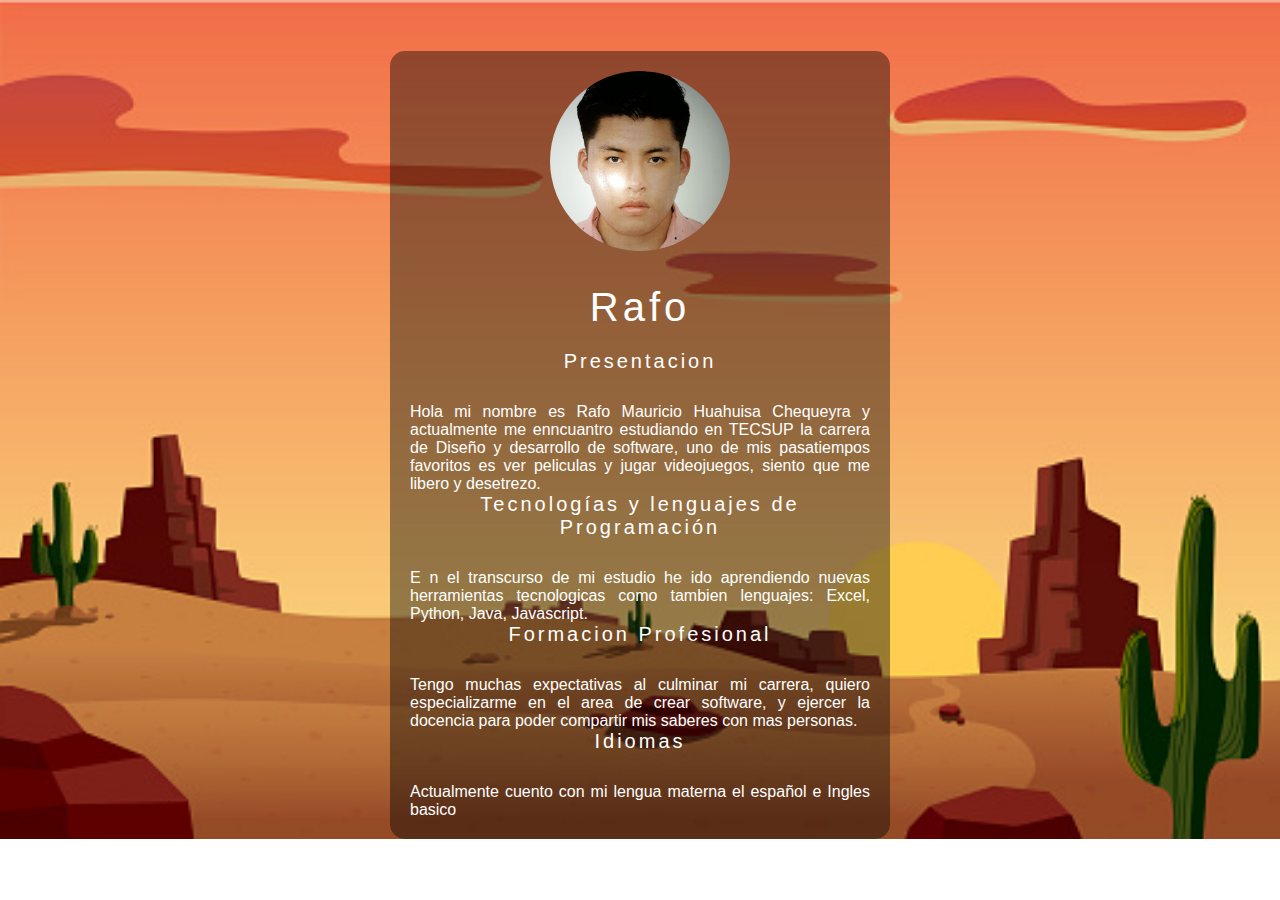
<file: tarea2/index.html>
<!DOCTYPE html>
<html lang="en">
<head>
  <meta charset="UTF-8">
  <meta name="viewport" content="width=device-width, initial-scale=1.0">
  <meta http-equiv="X-UA-Compatible" content="ie=edge">
  <link rel="stylesheet" href="https://stackpath.bootstrapcdn.com/font-awesome/4.7.0/css/font-awesome.min.css">
  <title>Mi Presentacion Personal</title>
  <link rel="stylesheet" href="style.css">
</head>
<body>
  <section class="box">
    <img src="img/rafo.jpg" width="180" alt="" class="box-img">
    <h1>Rafo </h1>
    <h2>Presentacion</h2>
    <p>Hola mi nombre es Rafo Mauricio Huahuisa Chequeyra y actualmente me enncuantro estudiando en TECSUP la carrera de Diseño y desarrollo de software,
       uno de mis pasatiempos favoritos es ver peliculas y jugar videojuegos, siento que me libero y desetrezo.</p>


    <h3>Tecnologías y lenguajes de Programación</h3>
    <p>E n el transcurso de mi estudio he ido aprendiendo nuevas herramientas tecnologicas como tambien lenguajes: Excel, Python, Java, Javascript. </p>
    
    <h4>Formacion Profesional</h4>
    <p>Tengo muchas expectativas al culminar mi carrera, quiero especializarme en el area de crear software, y ejercer la docencia para poder compartir mis saberes con mas personas. </p>
     
    <h5>Idiomas</h5>
    <p>Actualmente cuento con mi lengua materna el español e Ingles basico</p>
</body>

</html>
</file>
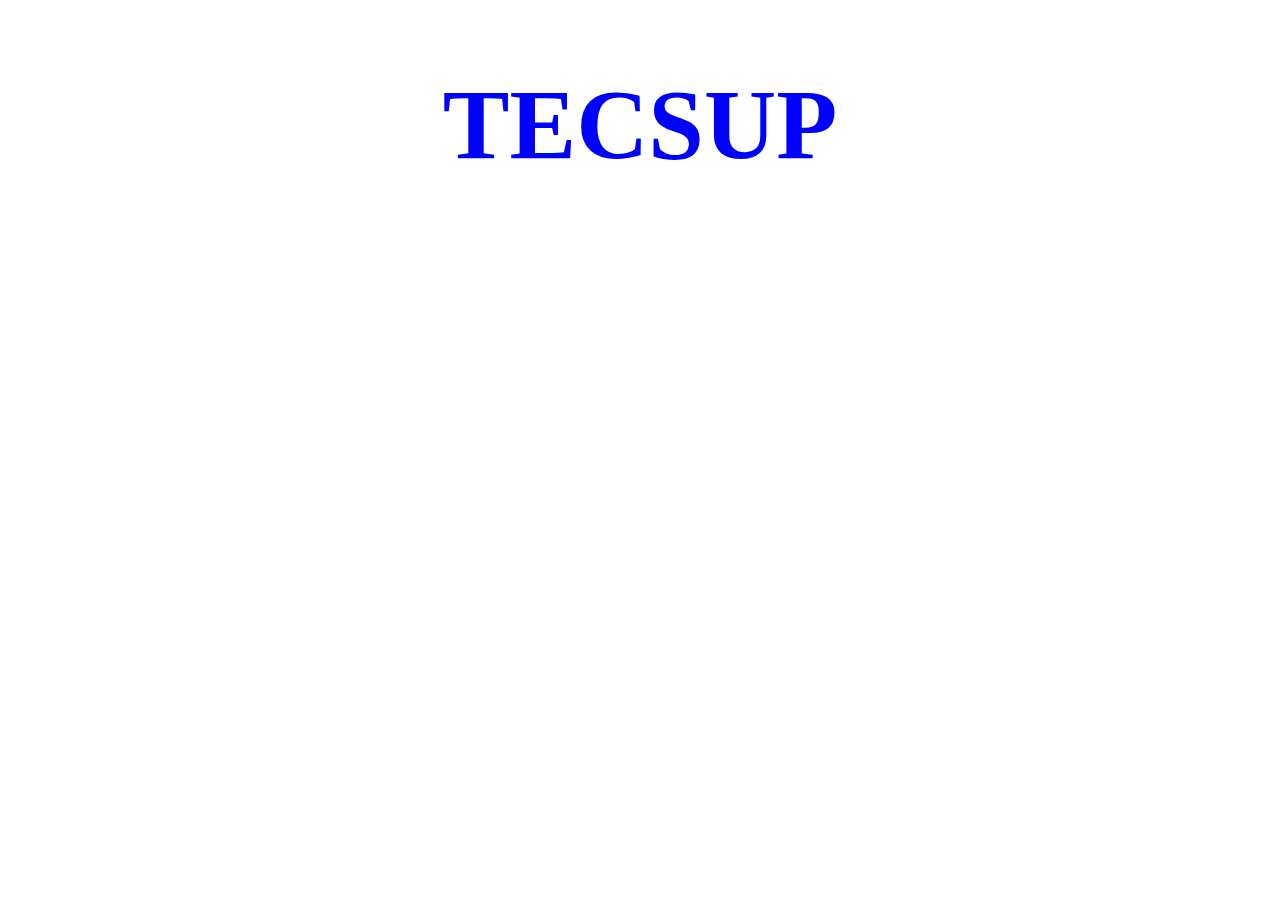
<file: actividad1 (1).html>
<!DOCTYPE html>
<html lang="en">
<head>
    <meta charset="UTF-8">
    <meta http-equiv="X-UA-Compatible" content="IE=edge">
    <meta name="viewport" content="width=device-width, initial-scale=1.0">
    <title>Introduccion a CSS</title>
</head>
<body>
    <h1 style="color: blue; text-align: center; font-size: 100px">TECSUP</h1> </h1>
</body>
</html>
</file>
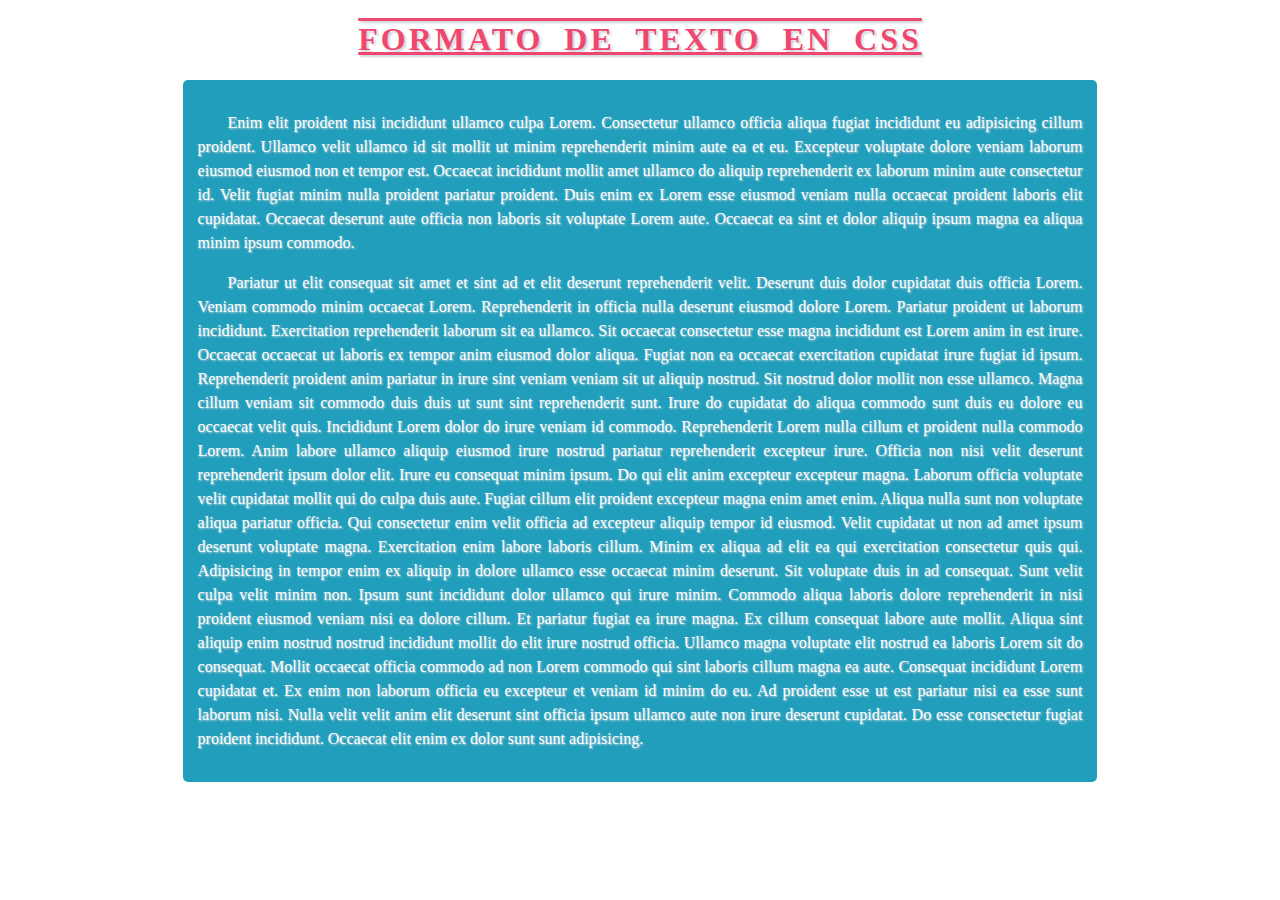
<file: actividad10 (1).html>
<!DOCTYPE html>
<html lang="en">
<head>
    <meta charset="UTF-8">
    <meta http-equiv="X-UA-Compatible" content="IE=edge">
    <meta name="viewport" content="width=device-width, initial-scale=1.0">
    <title>Formato de texto con CSS</title>
    <link href="css/estilos10.css" rel ="stylesheet"/>
</head>
<body>
    <h1>Formato de texto en CSS</h1>
    <div class="caja">
        <p class="texto">
            Enim elit proident nisi incididunt ullamco culpa Lorem. Consectetur ullamco officia aliqua fugiat incididunt eu adipisicing cillum proident. Ullamco velit ullamco id sit mollit ut minim reprehenderit minim aute ea et eu.

Excepteur voluptate dolore veniam laborum eiusmod eiusmod non et tempor est. Occaecat incididunt mollit amet ullamco do aliquip reprehenderit ex laborum minim aute consectetur id. Velit fugiat minim nulla proident pariatur proident. Duis enim ex Lorem esse eiusmod veniam nulla occaecat proident laboris elit cupidatat. Occaecat deserunt aute officia non laboris sit voluptate Lorem aute. Occaecat ea sint et dolor aliquip ipsum magna ea aliqua minim ipsum commodo.

        </p>
        <p class="texto">
            Pariatur ut elit consequat sit amet et sint ad et elit deserunt reprehenderit velit. Deserunt duis dolor cupidatat duis officia Lorem. Veniam commodo minim occaecat Lorem. Reprehenderit in officia nulla deserunt eiusmod dolore Lorem.

Pariatur proident ut laborum incididunt. Exercitation reprehenderit laborum sit ea ullamco. Sit occaecat consectetur esse magna incididunt est Lorem anim in est irure. Occaecat occaecat ut laboris ex tempor anim eiusmod dolor aliqua. Fugiat non ea occaecat exercitation cupidatat irure fugiat id ipsum. Reprehenderit proident anim pariatur in irure sint veniam veniam sit ut aliquip nostrud. Sit nostrud dolor mollit non esse ullamco.

Magna cillum veniam sit commodo duis duis ut sunt sint reprehenderit sunt. Irure do cupidatat do aliqua commodo sunt duis eu dolore eu occaecat velit quis. Incididunt Lorem dolor do irure veniam id commodo. Reprehenderit Lorem nulla cillum et proident nulla commodo Lorem. Anim labore ullamco aliquip eiusmod irure nostrud pariatur reprehenderit excepteur irure.

Officia non nisi velit deserunt reprehenderit ipsum dolor elit. Irure eu consequat minim ipsum. Do qui elit anim excepteur excepteur magna. Laborum officia voluptate velit cupidatat mollit qui do culpa duis aute. Fugiat cillum elit proident excepteur magna enim amet enim. Aliqua nulla sunt non voluptate aliqua pariatur officia. Qui consectetur enim velit officia ad excepteur aliquip tempor id eiusmod.

Velit cupidatat ut non ad amet ipsum deserunt voluptate magna. Exercitation enim labore laboris cillum. Minim ex aliqua ad elit ea qui exercitation consectetur quis qui. Adipisicing in tempor enim ex aliquip in dolore ullamco esse occaecat minim deserunt.

Sit voluptate duis in ad consequat. Sunt velit culpa velit minim non. Ipsum sunt incididunt dolor ullamco qui irure minim. Commodo aliqua laboris dolore reprehenderit in nisi proident eiusmod veniam nisi ea dolore cillum.

Et pariatur fugiat ea irure magna. Ex cillum consequat labore aute mollit. Aliqua sint aliquip enim nostrud nostrud incididunt mollit do elit irure nostrud officia. Ullamco magna voluptate elit nostrud ea laboris Lorem sit do consequat.

Mollit occaecat officia commodo ad non Lorem commodo qui sint laboris cillum magna ea aute. Consequat incididunt Lorem cupidatat et. Ex enim non laborum officia eu excepteur et veniam id minim do eu. Ad proident esse ut est pariatur nisi ea esse sunt laborum nisi. Nulla velit velit anim elit deserunt sint officia ipsum ullamco aute non irure deserunt cupidatat. Do esse consectetur fugiat proident incididunt. Occaecat elit enim ex dolor sunt sunt adipisicing.
        </p>
    </div>
</body>
</html>
</file>
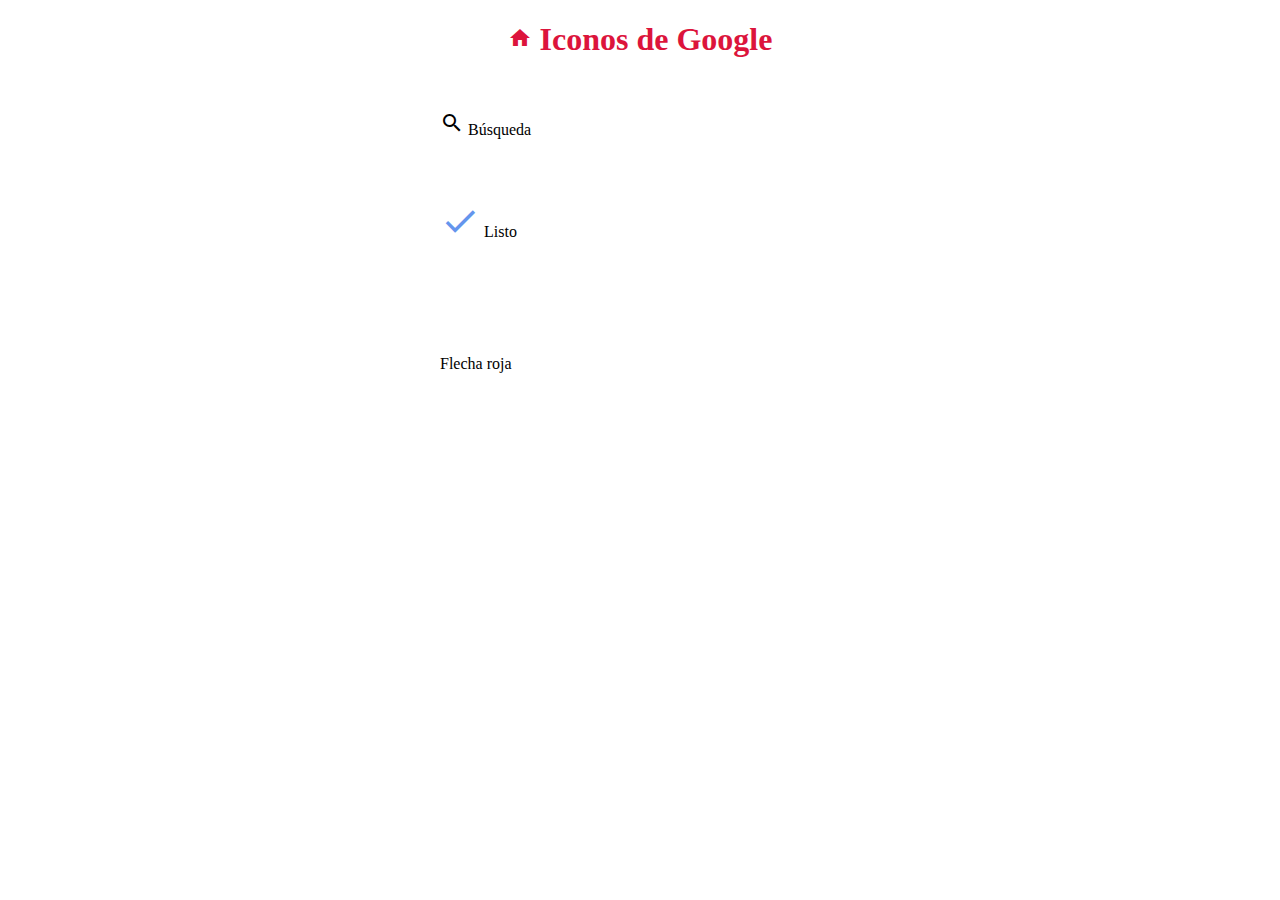
<file: actividad12(1).html>
<!DOCTYPE html>
<html lang="en">
<head>
    <meta charset="UTF-8">
    <meta http-equiv="X-UA-Compatible" content="IE=edge">
    <meta name="viewport" content="width=device-width, initial-scale=1.0">
    <title>Iconos en CSS</title>
    <link href="https://fonts.googleapis.com/icon?family=Material-Icons" rel="stylesheet">
    <link href="css/estilos12.css" rel ="stylesheet"/>
    
</head>
<body>
    <h1>
        <i class="material-icons">home</i>
        Iconos de Google</h1>

    <div>
        <p>
            <i class="material-icons">search</i>
            Búsqueda
        </p>
    </div>

    <div>
        <p>
            <i class="material-icons icono_azul">done</i>
            Listo
        </p>
    </div>

    <div>
        <p>
            <i class="material-icons icono_rojo">arrow_right_alt</i>
            Flecha roja
        </p>
    </div>
</body>
</html>
</file>
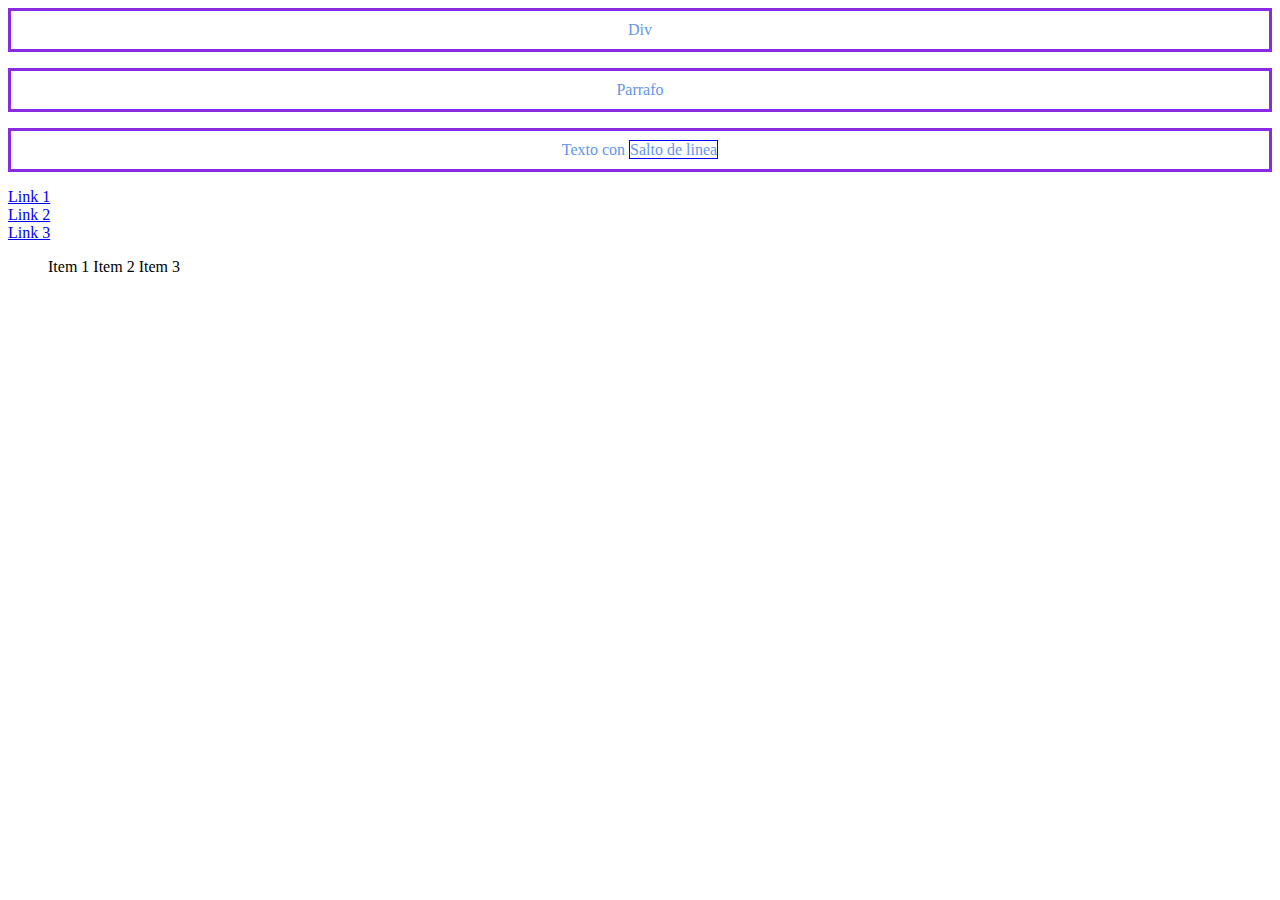
<file: actividad13 (1).html>
<!DOCTYPE html>
<html lang="en">
<head>
    <meta charset="UTF-8">
    <meta http-equiv="X-UA-Compatible" content="IE=edge">
    <meta name="viewport" content="width=device-width, initial-scale=1.0">
    <title>Propiedad Display en CSS</title>
    <link href="css/estilos13.css" rel ="stylesheet"/>
</head>
<body>
    <h1>Titulo</h1>
    <div>Div</div>
    <p>Parrafo</p>

    <p>Texto con <span>Salto de linea </span></p>

    <a href="#">Link 1</a>
    <a href="#">Link 2</a>
    <a href="#">Link 3</a>

    <ul>
        <li>Item 1</li>
        <li>Item 2</li>
        <li>Item 3</li>
    </ul>
    
</body>
</html>
</file>
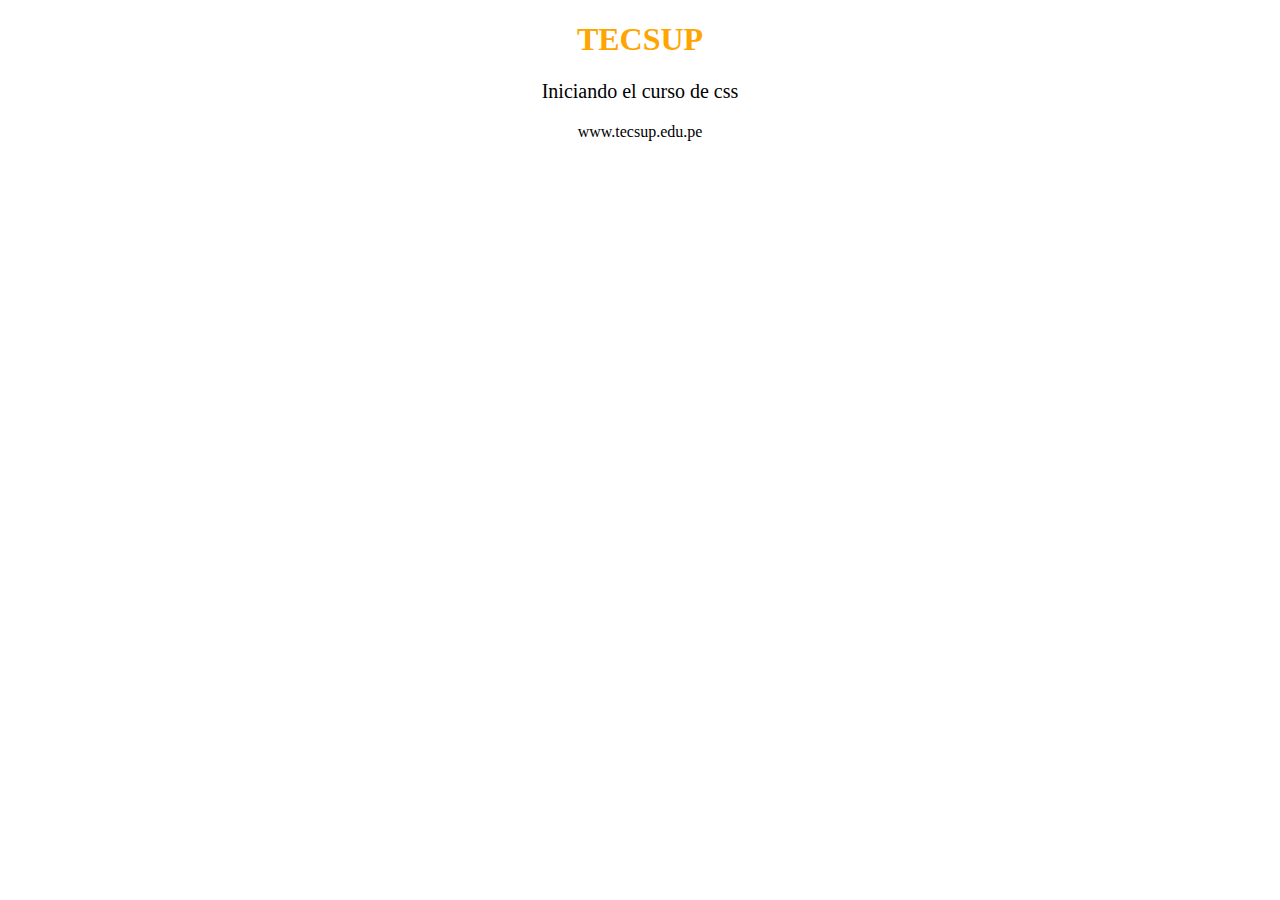
<file: actividad4 (1).html>
<!DOCTYPE html>
<html lang="en">
<head>
    <meta charset="UTF-8">
    <meta http-equiv="X-UA-Compatible" content="IE=edge">
    <meta name="viewport" content="width=device-width, initial-scale=1.0">
    <title>Introduccion a CSS</title>
    <link href="css/estilos4.css" rel ="stylesheet"/>

</head>
<body>
    <h1 id ="titulo">TECSUP</h1>
    <p class="centrar texto_grande">Iniciando el curso de css</p>
    <p class="centrar">www.tecsup.edu.pe</p>
</body>
</html>
</file>
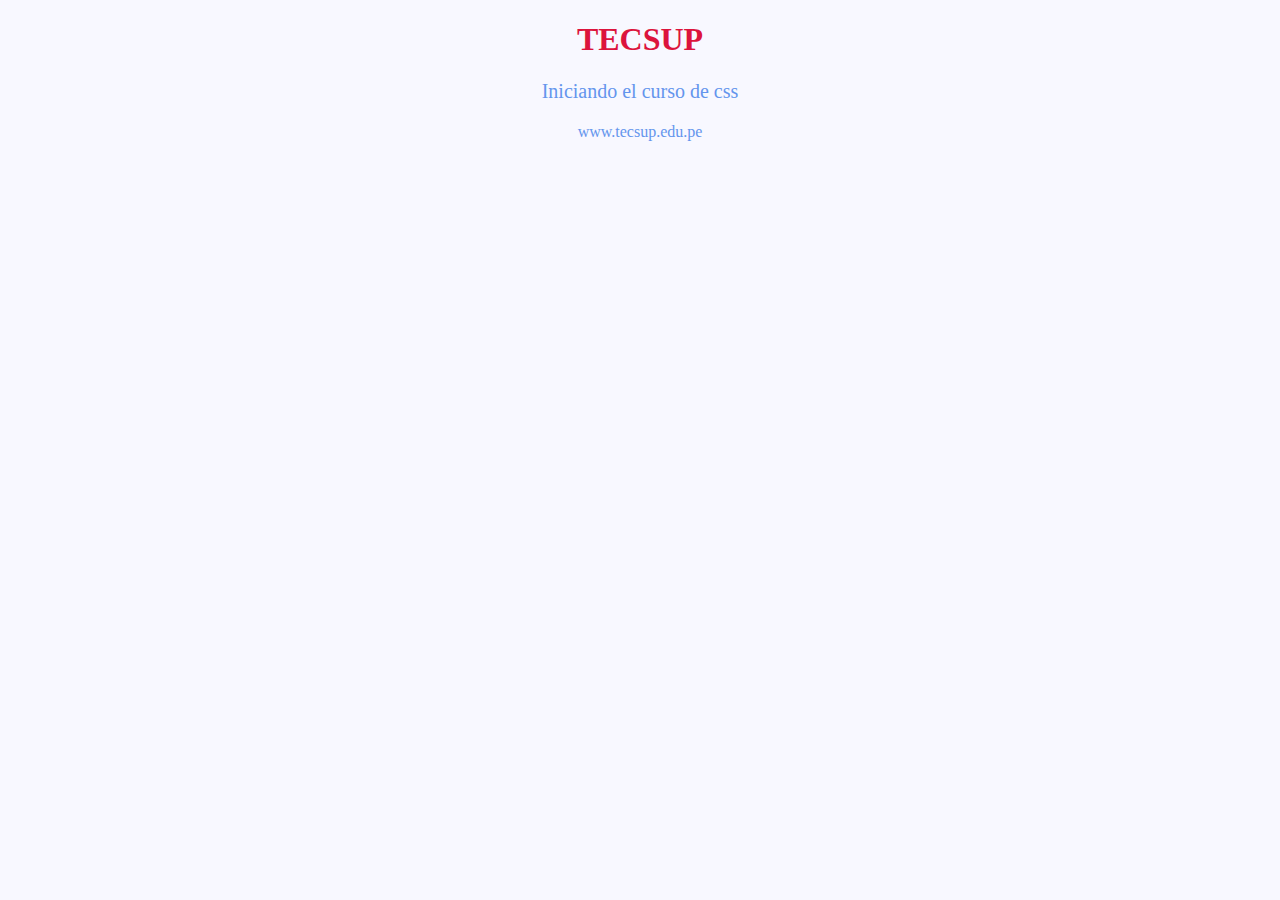
<file: actividad5 (1).html>
<!DOCTYPE html>
<html lang="en">
<head>
    <meta charset="UTF-8">
    <meta http-equiv="X-UA-Compatible" content="IE=edge">
    <meta name="viewport" content="width=device-width, initial-scale=1.0">
    <title>Introduccion a CSS</title>
    <link href="css/estilos5.css" rel ="stylesheet"/>

</head>
<body>
    <h1 id ="titulo">TECSUP</h1>
    <p class="centrar texto_grande">Iniciando el curso de css</p>
    <p class="centrar">www.tecsup.edu.pe</p>
</body>
</html>
</file>
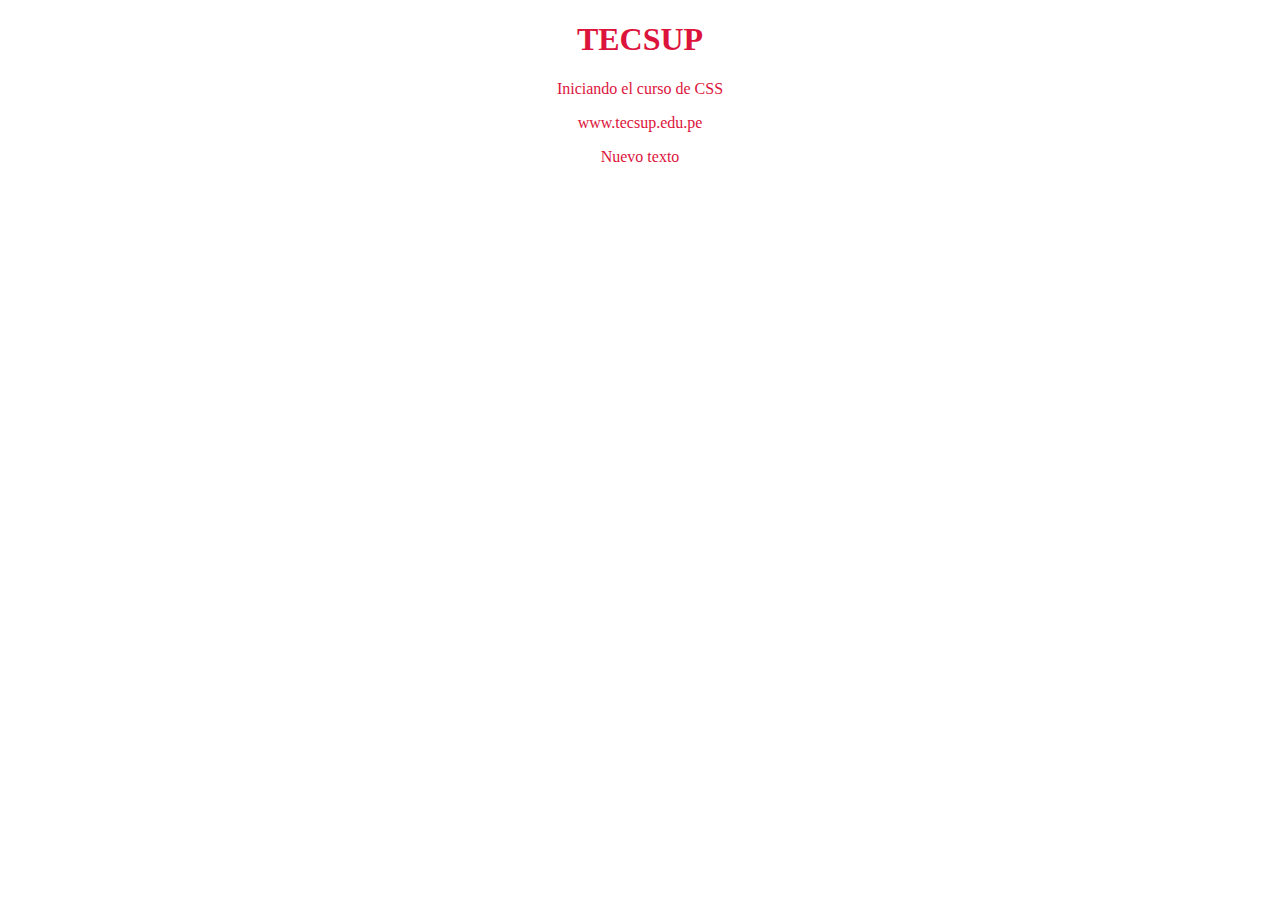
<file: actividad6 (1).html>
<!DOCTYPE html>
<html lang="en">
<head>
    <meta charset="UTF-8">
    <meta http-equiv="X-UA-Compatible" content="IE=edge">
    <meta name="viewport" content="width=device-width, initial-scale=1.0">
    <title>Introduccion a CSS</title>
    <link href="css/estilos6.css" rel ="stylesheet"/>

</head>
<body>
    <h1 id ="titulo">TECSUP</h1>
    <h2 CSS - Cascading style sheets></h2>
    <p>Iniciando el curso de CSS</p>
    <p>www.tecsup.edu.pe</p>
    <div>Nuevo texto</div>
</body>
</html>
</file>
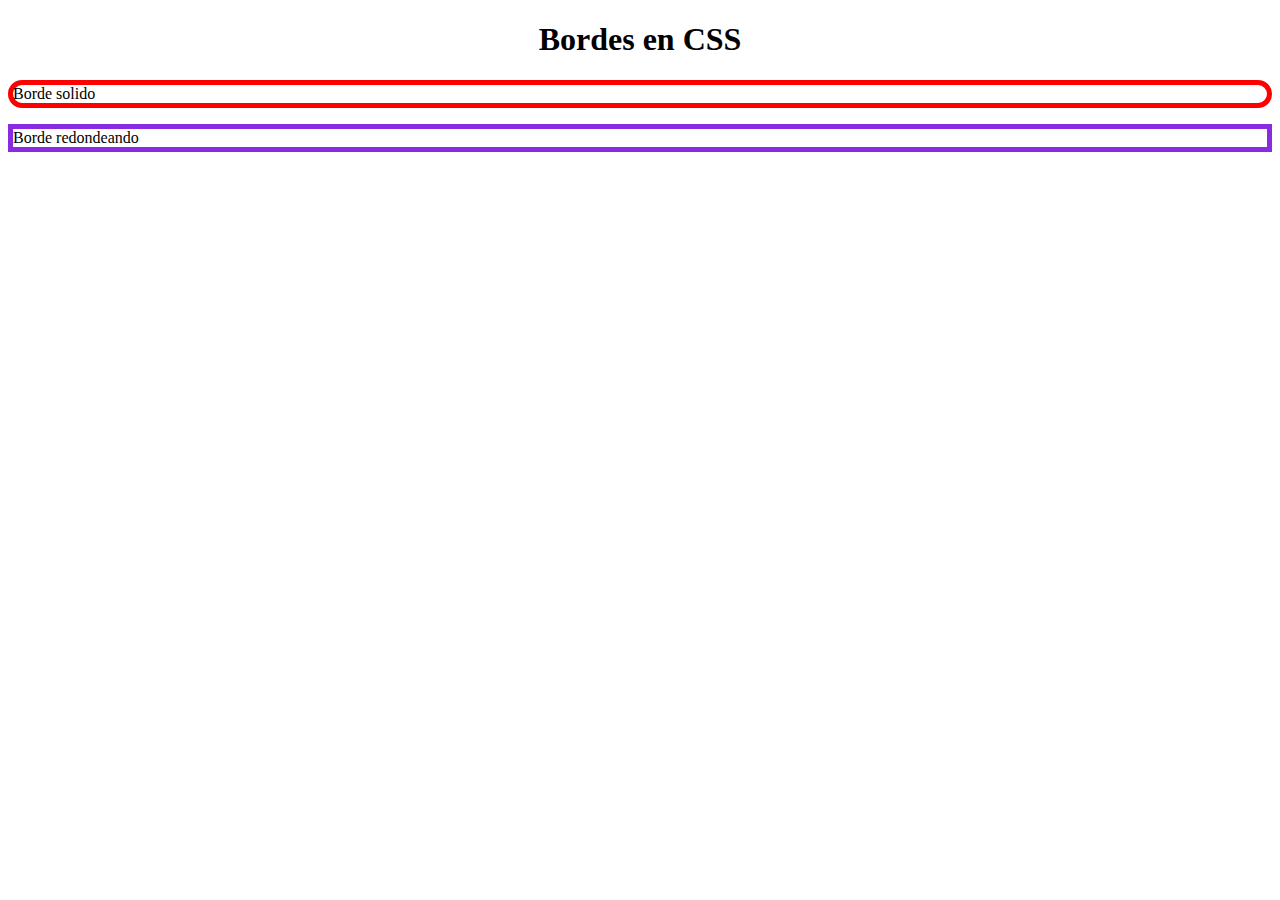
<file: actividad7 (1).html>
<!DOCTYPE html>
<html lang="en">
<head>
    <meta charset="UTF-8">
    <meta http-equiv="X-UA-Compatible" content="IE=edge">
    <meta name="viewport" content="width=device-width, initial-scale=1.0">
    <title>Bordes en CSS</title>
    <link href="css/estilos7.css" rel ="stylesheet"/>
</head>
<body>
    <h1>Bordes en CSS</h1>
    <P class = "solido"> Borde solido</P>
    <p class="redondeado">Borde redondeando</p>
    
</body>
</html>
</file>
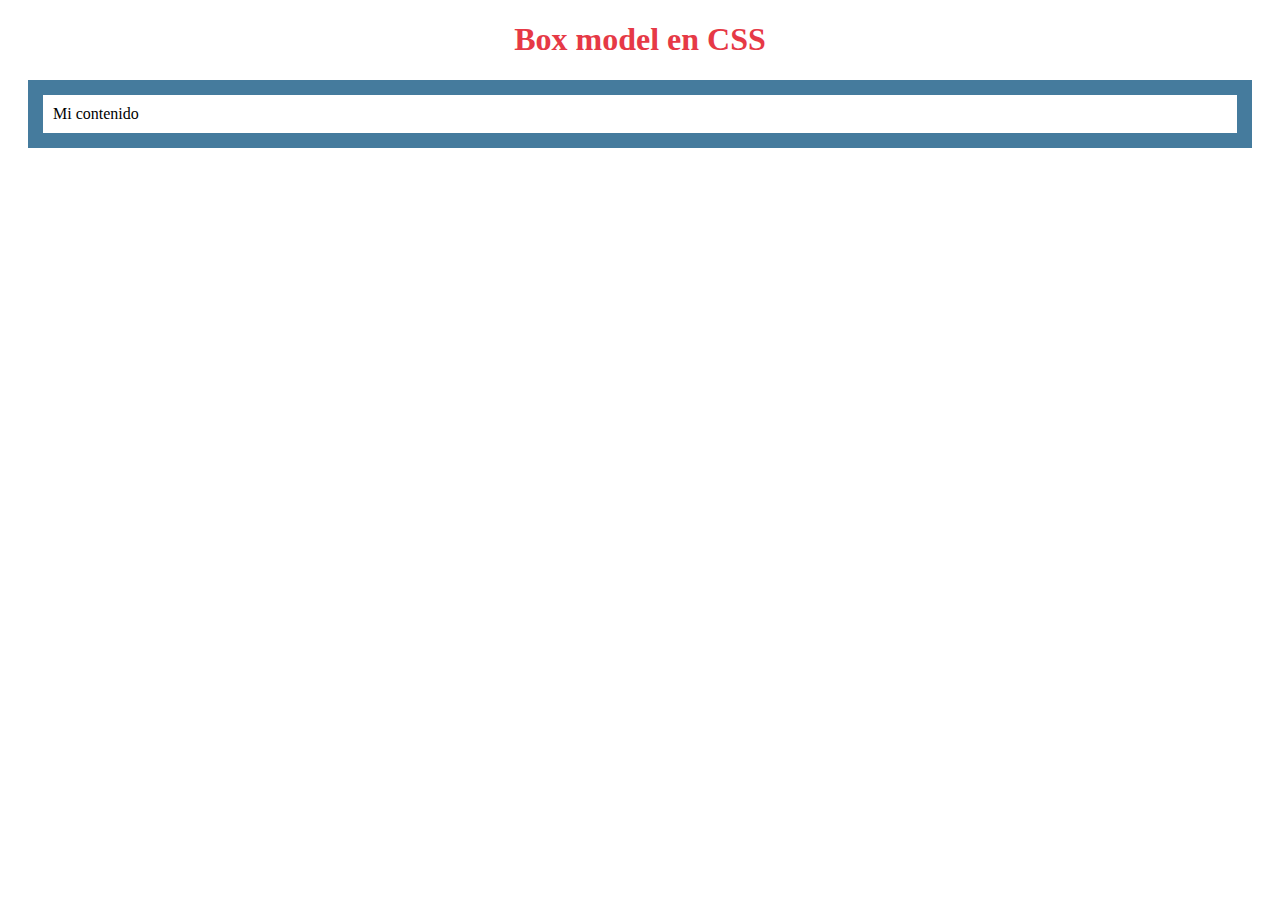
<file: actividad8 (1).html>
<!DOCTYPE html>
<html lang="en">
<head>
    <meta charset="UTF-8">
    <meta http-equiv="X-UA-Compatible" content="IE=edge">
    <meta name="viewport" content="width=device-width, initial-scale=1.0">
    <title>Box model en CSS</title>
    <link href="css/estilos8.css" rel ="stylesheet"/>
</head>
<body>
    <h1>Box model en CSS</h1>
    <div>Mi contenido</div>
    
</body>
</html>
</file>
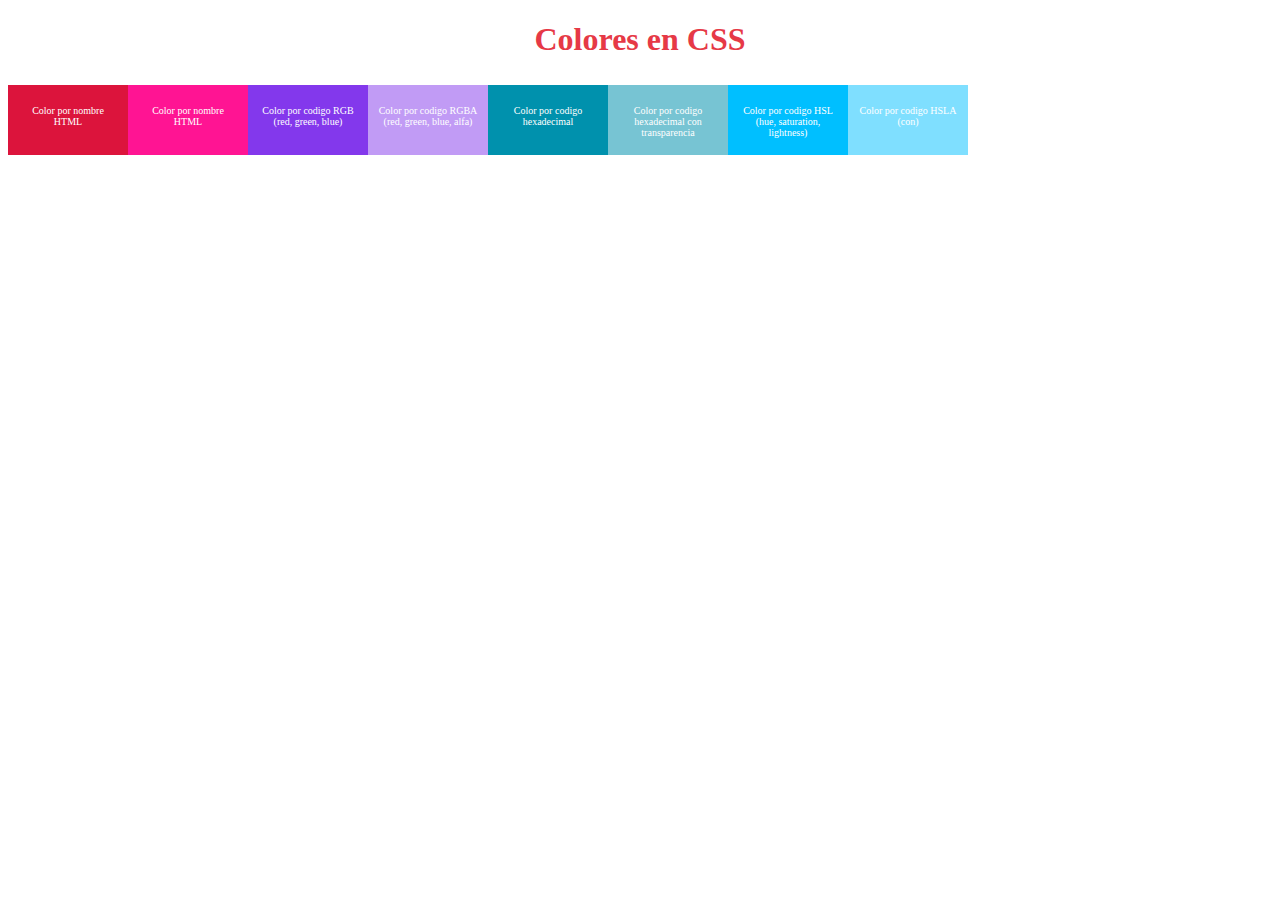
<file: actividad9 (1).html>
<!DOCTYPE html>
<html lang="en">
<head>
    <meta charset="UTF-8">
    <meta http-equiv="X-UA-Compatible" content="IE=edge">
    <meta name="viewport" content="width=device-width, initial-scale=1.0">
    <title>Colores en CSS</title>
    <link href="css/estilos9.css" rel ="stylesheet"/>
</head>
<body>
    <h1>Colores en CSS</h1>
    <div class="caja rojo">
        <p>Color por nombre HTML</p>
    </div>
    <div class="caja rosa">
        <p>Color por nombre HTML</p>
    </div>
    <div class="caja rgb">
        <p>Color por codigo RGB (red, green, blue) </p>
    </div>
    <div class="caja rgba">
        <p>Color por codigo RGBA (red, green, blue, alfa) </p>
    </div>
    <div class="caja hexadecimal">
        <p>Color por codigo hexadecimal</p>
    </div>
    <div class="caja hexa_transparencia">
        <p>Color por codigo hexadecimal con transparencia</p>
    </div>
    <div class="caja hsl">
        <p>Color por codigo HSL (hue, saturation, lightness)</p>
    </div>
    <div class="caja hsla">
        <p>Color por codigo HSLA (con)</p>
    </div>
    
</body>
</html>
</file>
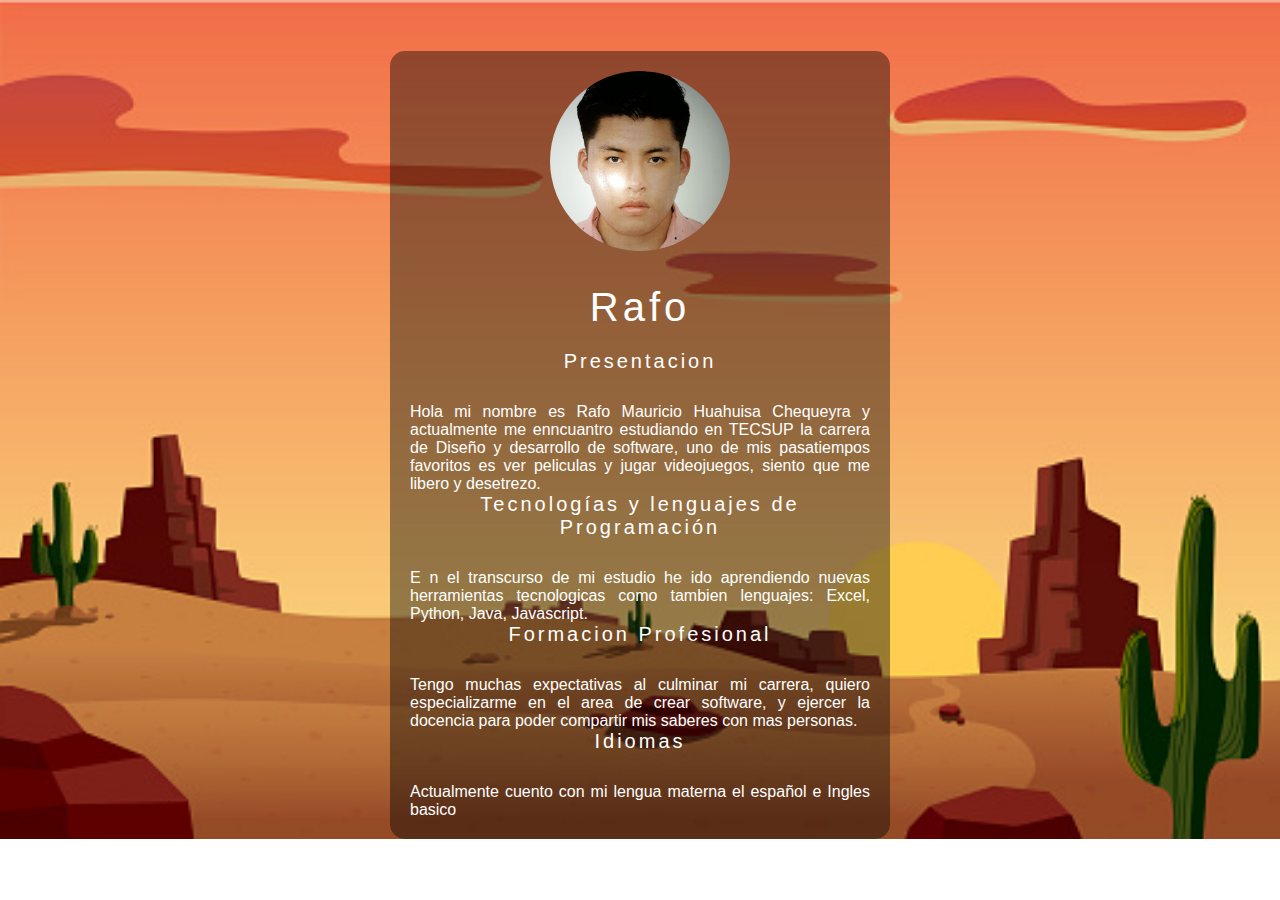
<file: tarea2/presentacion.html>
<!DOCTYPE html>
<html lang="en">
<head>
  <meta charset="UTF-8">
  <meta name="viewport" content="width=device-width, initial-scale=1.0">
  <meta http-equiv="X-UA-Compatible" content="ie=edge">
  <link rel="stylesheet" href="https://stackpath.bootstrapcdn.com/font-awesome/4.7.0/css/font-awesome.min.css">
  <title>Mi Presentacion Personal</title>
  <link rel="stylesheet" href="style.css">
</head>
<body>
  <section class="box">
    <img src="img/rafo.jpg" width="180" alt="" class="box-img">
    <h1>Rafo </h1>
    <h2>Presentacion</h2>
    <p>Hola mi nombre es Rafo Mauricio Huahuisa Chequeyra y actualmente me enncuantro estudiando en TECSUP la carrera de Diseño y desarrollo de software,
       uno de mis pasatiempos favoritos es ver peliculas y jugar videojuegos, siento que me libero y desetrezo.</p>


    <h3>Tecnologías y lenguajes de Programación</h3>
    <p>E n el transcurso de mi estudio he ido aprendiendo nuevas herramientas tecnologicas como tambien lenguajes: Excel, Python, Java, Javascript. </p>
    
    <h4>Formacion Profesional</h4>
    <p>Tengo muchas expectativas al culminar mi carrera, quiero especializarme en el area de crear software, y ejercer la docencia para poder compartir mis saberes con mas personas. </p>
     
    <h5>Idiomas</h5>
    <p>Actualmente cuento con mi lengua materna el español e Ingles basico</p>
</body>

</html>
</file>
<file: tarea2/style.css>
* {
    padding: 0;
    margin: 0;
    box-sizing: border-box;
  }
  
  body {
    background: url('img/img1.jpg') no-repeat;
    background-size: cover;
  }
  
  .box {
    width: 500px;
    background: rgba(0, 0, 0, .4);
    padding: 20px;
    text-align: center;
    margin: 0 auto;
    margin-top: 4%;
    color: white;
    font-family: 'Century Gothic', sans-serif;
    border-radius: 15px;
    /* box-shadow: 7px 13px 37px black; */
  }
  
  .box-img {
    border-radius: 50%;
  }
  
  .box h1 {
    font-size: 40px;
    letter-spacing: 4px;
    font-weight: 100;
    margin: 30px 0 20px;
  }
  
  .box h2 {
    font-size: 20px;
    letter-spacing: 3px;
    font-weight: 100;
    margin-bottom: 30px
  }
  
  .box h3 {
    
    font-size: 20px;
    letter-spacing: 3px;
    font-weight: 100;
    margin-bottom: 30px
    
  }
  
  .box h4 {
    
    font-size: 20px;
    letter-spacing: 3px;
    font-weight: 100;
    margin-bottom: 30px
    
  }
  
  .box h5 {
    
    font-size: 20px;
    letter-spacing: 3px;
    font-weight: 100;
    margin-bottom: 30px
    
  }
  .box p {
    text-align: justify;
  }
</file>
<file: css/estilos10.css>
h1{
    color: #ef476f;
    text-align: center;
    text-transform: uppercase;
    text-shadow: 2px 2px 2px #ced4da;
    letter-spacing: 3px;
    word-spacing: 10px;
    text-decoration: overline underline;
}
.caja{
    padding: 15px;
    margin: auto;
    width: 70%;
    background-color: #219ebc;
    border-radius: 5px;
    color: white;
}
.texto{
    text-align: justify;
    text-indent: 30px;
    line-height: 1.5;
    white-space: normal;
    text-shadow: 1px 1px 2px #ced4da;
}
</file>
<file: css/estilos12.css>
h1{
    text-align: center;
    color: crimson;
}

div{
    padding: 15px;
    margin: auto;
    max-width: 400px;
}

.icono_azul{
    font-size: 2.5em;
    color: cornflowerblue;
    vertical-align: bottom;
}

.icono_rojo{
    font-size: 3em;
    color: crimson;
}
</file>
<file: css/estilos13.css>
h1, div, p{
    border: 3px solid blueviolet;
    text-align: center;
    color: cornflowerblue;
    padding: 10px;
    display: block;
}
h1{
    display: none;
}
p{
    
}
span{
    display: inline;
    border: 1px solid blue;
}
a{
    display: block;
}
li{
    display: inline;
}
</file>
<file: css/estilos4.css>
#titulo{
    color: orange;
    text-align: center;
}

.centrar{
    text-align: center;
}

.texto_grande{
    font-size: 20px;
}
</file>
<file: css/estilos5.css>
*{
    background-color: ghostwhite;
    color: cornflowerblue 
}
#titulo{
    color: crimson;
    text-align: center;
}

.centrar{
    text-align: center;
}

.texto_grande{
    font-size: 20px;
}
</file>
<file: css/estilos6.css>
h1, h2, p, div{
    color: crimson;
    text-align: center;
}
</file>
<file: css/estilos7.css>
h1{
    text-align: center;
}
.solido{
    border: solid red;
    border-width: 5px;
    border-radius: 20px;
}
.redondeado{
    border: 5px solid blueviolet;
    border-radius: 20px 0 px 10px 0px;
}
</file>
<file: css/estilos8.css>
h1{
    text-align: center;
    color: #e63946
}
div{
    padding: 10px;
    border: 15px solid #457b9d;
    margin: 20px;
}
</file>
<file: css/estilos9.css>
h1{
    text-align: center;
    color: #e63946
}
.caja{
    padding: 10px;
    color: white;
    width: 100px;
    height: 50px;
    text-align: center;
    margin: 5px auto;
    font-size: 10px;
    float: left;
}
.rojo{
    background-color: crimson;
}
.rosa{
    background-color: deeppink;
}
.rgb{
    background-color: rgb(131,56,236);
}
.rgba{
    background-color: rgba(131, 56, 236, .5);
}
.hexadecimal{
    background-color: #0091ad;
}
.hexa_transparencia{
    background-color: #0090ad88;
}
.hsl{
    background-color: hsl(195, 100%, 50%);
}
.hsla{
    background-color: rgba(0, 191, 255, 0.5);
}
</file>
